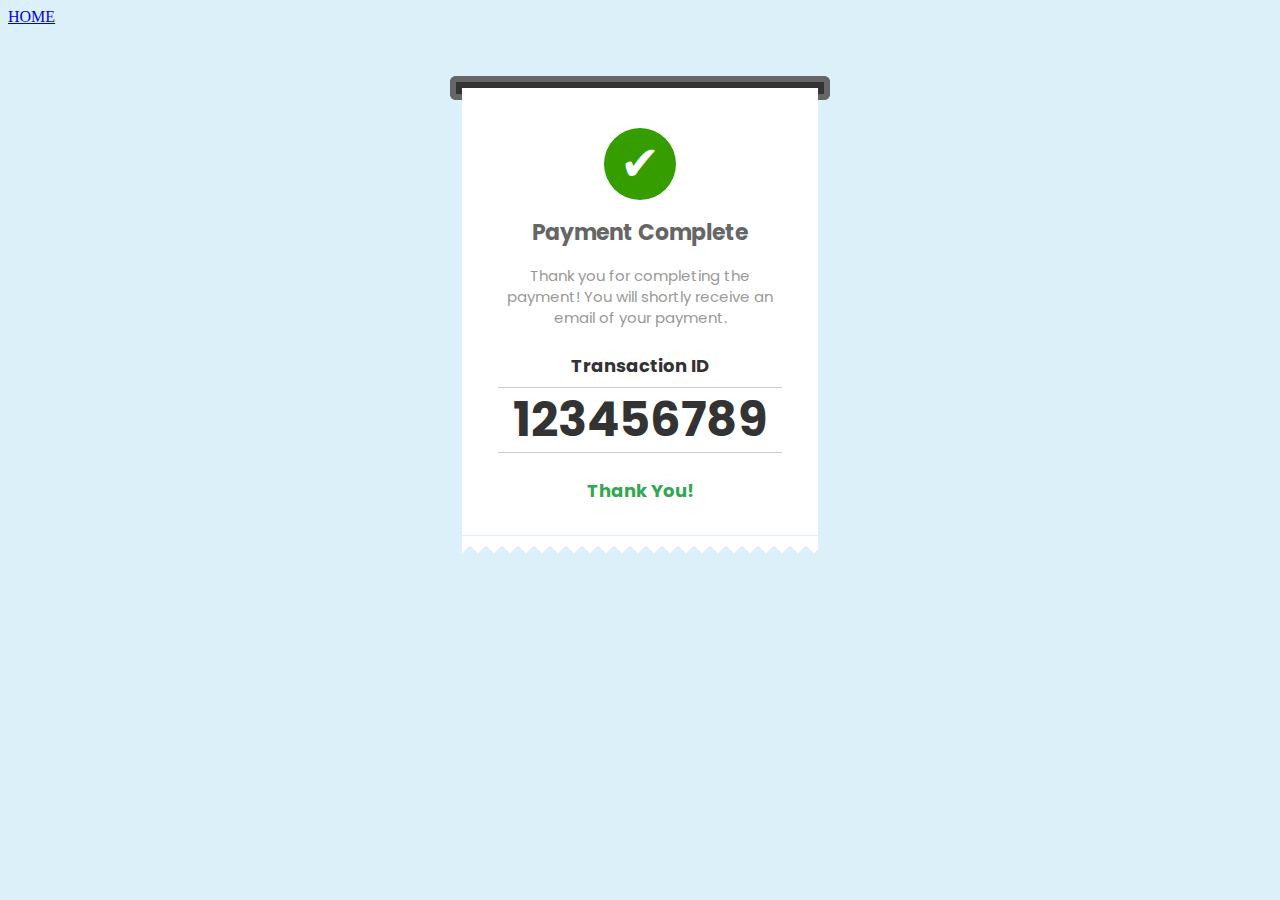
<file: successPage.html>
<!DOCTYPE html>
<html lang="en">

<head>
    <meta charset="UTF-8">
    <link rel="icon" href="images/dollar.png" type="image/png" sizes="16x16">
    <title>Payment Success</title>
    <link href="https://fonts.googleapis.com/css2?family=Poppins:wght@500&display=swap" rel="stylesheet">
</head>

<style>
    body {
        background: #dcf0fa;
    }

    .container {
        max-width: 380px;
        margin: 50px auto;
        overflow: hidden;
    }

    .printer-top {
        z-index: 1;
        border: 6px solid #666666;
        height: 6px;
        border-bottom: 0;
        border-radius: 6px 6px 0 0;
        background: #333333;
    }

    .printer-bottom {
        z-index: 0;
        border: 6px solid #666666;
        height: 6px;
        border-top: 0;
        border-radius: 0 0 6px 6px;
        background: #333333;
    }

    .paper-container {
        position: relative;
        overflow: hidden;
        height: 467px;
    }

    .paper {
        background: #ffffff;
        font-family: 'Poppins', sans-serif;
        height: 447px;
        position: absolute;
        z-index: 2;
        margin: 0 12px;
        margin-top: -12px;
        animation: print 5000ms cubic-bezier(0.68, -0.55, 0.265, 0.9) infinite;
        -moz-animation: print 5000ms cubic-bezier(0.68, -0.55, 0.265, 0.9) infinite;
    }

    .main-contents {
        margin: 0 12px;
        padding: 24px;
    }

    // Paper Jagged Edge
    .jagged-edge {
        position: relative;
        height: 20px;
        width: 100%;
        margin-top: -1px;
    }

    .jagged-edge:after {
        content: "";
        display: block;
        position: absolute;
        //bottom: 20px;
        left: 0;
        right: 0;
        height: 20px;
        background: linear-gradient(45deg,
            transparent 33.333%,
            #ffffff 33.333%,
            #ffffff 66.667%,
            transparent 66.667%),
            linear-gradient(-45deg,
            transparent 33.333%,
            #ffffff 33.333%,
            #ffffff 66.667%,
            transparent 66.667%);
        background-size: 16px 40px;
        background-position: 0 -20px;
    }

    .success-icon {
        text-align: center;
        font-size: 48px;
        height: 72px;
        background: #359d00;
        border-radius: 50%;
        width: 72px;
        height: 72px;
        margin: 16px auto;
        color: #fff;
    }

    .success-title {
        font-size: 22px;
        font-family: 'Poppins', sans-serif;
        text-align: center;
        color: #666;
        font-weight: bold;
        margin-bottom: 16px;
    }

    .success-description {
        font-size: 15px;
        font-family: 'Poppins', sans-serif;
        line-height: 21px;
        color: #999;
        text-align: center;
        margin-bottom: 24px;
    }

    .order-details {
        text-align: center;
        color: #333;
        font-weight: bold;

    }

    .order-number-label {
        font-size: 18px;
        margin-bottom: 8px;
    }

    .order-number {
        border-top: 1px solid #ccc;
        border-bottom: 1px solid #ccc;
        line-height: 48px;
        font-size: 48px;
        padding: 8px 0;
        margin-bottom: 24px;
    }
    
    .complement {
        font-size: 18px;
        margin-bottom: 8px;
        color: #32a852;
    }

    }
    
    @keyframes print {
        0% {
            transform: translateY(-90%);
        }

        100% {
            transform: translateY(0%);
        }
    }

    @-webkit-keyframes print {
        0% {
            -webkit-transform: translateY(-90%);
        }

        100% {
            -webkit-transform: translateY(0%);
        }
    }

    @-moz-keyframes print {
        0% {
            -moz-transform: translateY(-90%);
        }

        100% {
            -moz-transform: translateY(0%);
        }
    }

    @-ms-keyframes print {
        0% {
            -ms-transform: translateY(-90%);
        }

        100% {
            -ms-transform: translateY(0%);
        }
    }
</style>

<body>
    <a href="index.php">HOME</a>
    <div class="container">
        
        <div class="printer-top"></div>

        <div class="paper-container">
            <div class="printer-bottom"></div>

            <div class="paper">
                <div class="main-contents">
                    <div class="success-icon">&#10004;</div>
                    <div class="success-title">
                        Payment Complete
                    </div>
                    <div class="success-description">
                        Thank you for completing the payment! You will shortly receive an email of your payment.
                    </div>
                    <div class="order-details">
                        <div class="order-number-label">Transaction ID</div>
                        <div class="order-number">123456789</div>
                        <div class="complement">Thank You!</div>
                    </div>
                </div>
                <div class="jagged-edge"></div>
            </div>
        </div>
    </div>
</body>
</html>
</file>
